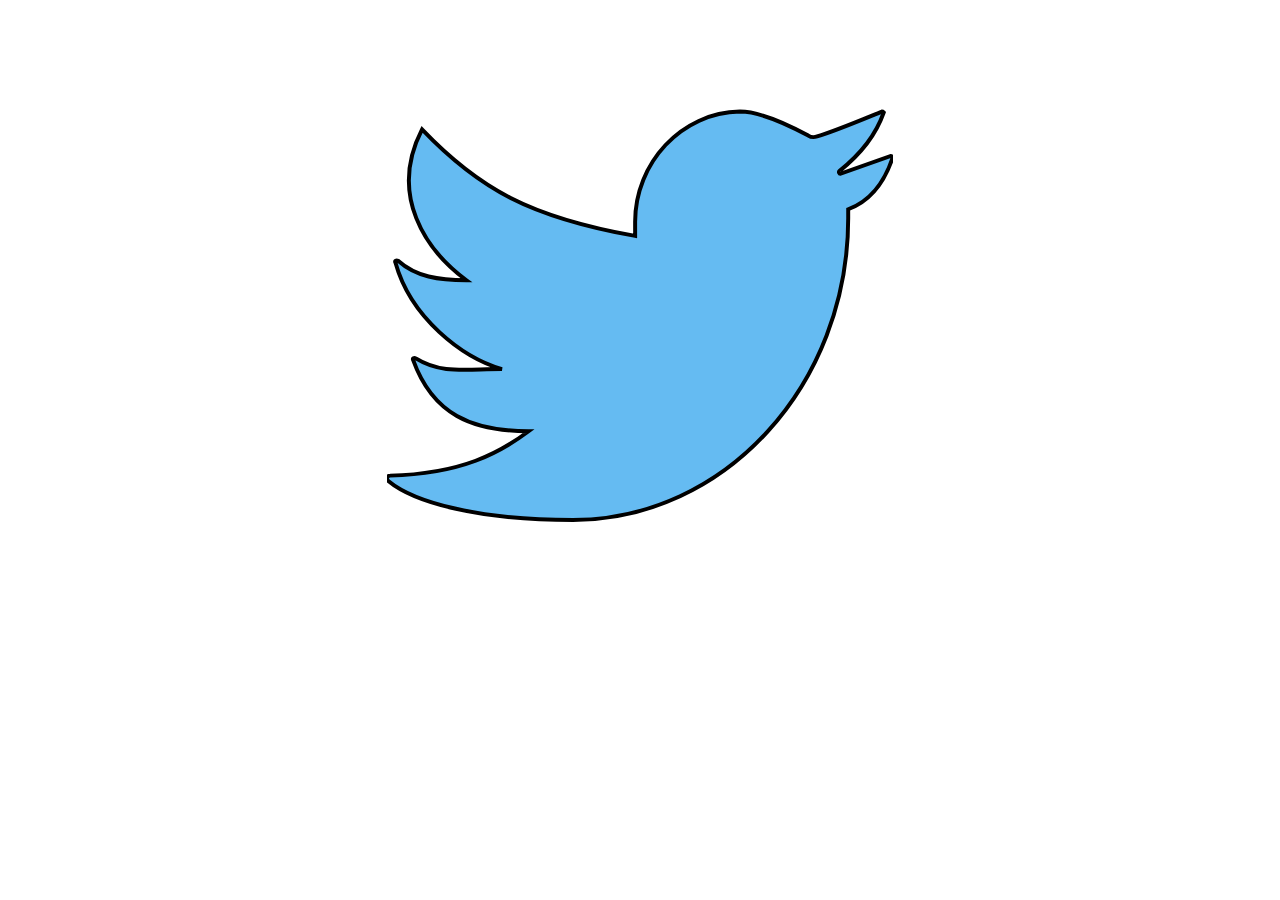
<file: desenhar-border-svg-twitter/index.html>
<!DOCTYPE html>
<html lang="pt-br">

<head>
    <meta charset="UTF-8">
    <meta name="viewport" content="width=device-width, initial-scale=1.0">
    <title>Desenhar Bordar Svg</title>

    <style>
        svg {
            width: 40%;
            height: 40%;
            margin: auto;
            margin-top: 5%;
            display: block;
            fill: #65bbf2;
            stroke: black;
            stroke-width: 4px;
            stroke-dasharray: 2266;
            stroke-dashoffset: 0;
            animation: 5s desenha infinite alternate;
        }

        @keyframes desenha {
            to {
                /* Inicio: Ponto inicial */
                stroke-dashoffset: 2266;
            }

            from {
                /* Fim: Altera o início para 0 */
                stroke-dashoffset: 0;
            }
        }
    </style>
</head>

<body>
    <svg xmlns="http://www.w3.org/2000/svg" viewBox="0 0 511.537 511.537">
        <path
            d="M357.038 49.172c-59.284.898-105.993 52.098-105.993 111.382v14.372C145.052 156.063 92.954 127.319 35.466 67.137c-34.133 66.47 3.593 122.161 44.912 152.702-27.846 0-51.2-3.593-69.165-19.761-1.796-.898-3.593 0-2.695 1.797 15.27 55.691 67.368 96.112 107.789 107.789-36.828 0-61.081 5.389-87.13-10.779-1.796-.898-3.593 0-2.695 1.796 19.761 54.793 59.284 71.86 116.772 71.86-28.744 21.558-67.368 43.116-140.126 44.912-2.695 0-4.491 3.593-1.796 5.389 26.947 22.456 93.418 39.523 186.835 39.523 153.6 0 278.456-136.533 278.456-305.404v-8.982c24.253-8.982 37.726-30.54 44.912-52.098 0-.898-.898-1.796-1.797-1.796l-51.2 17.965c-.898 0-1.796-1.796-.898-2.695 21.56-17.067 37.728-38.625 44.914-59.285 0 0-.898-.898-1.797-.898-24.253 9.881-47.607 19.761-65.572 25.151-2.695.898-6.288.898-8.982-.898-11.677-6.288-46.709-24.253-69.165-24.253" />
    </svg>
</body>

</html>
</file>
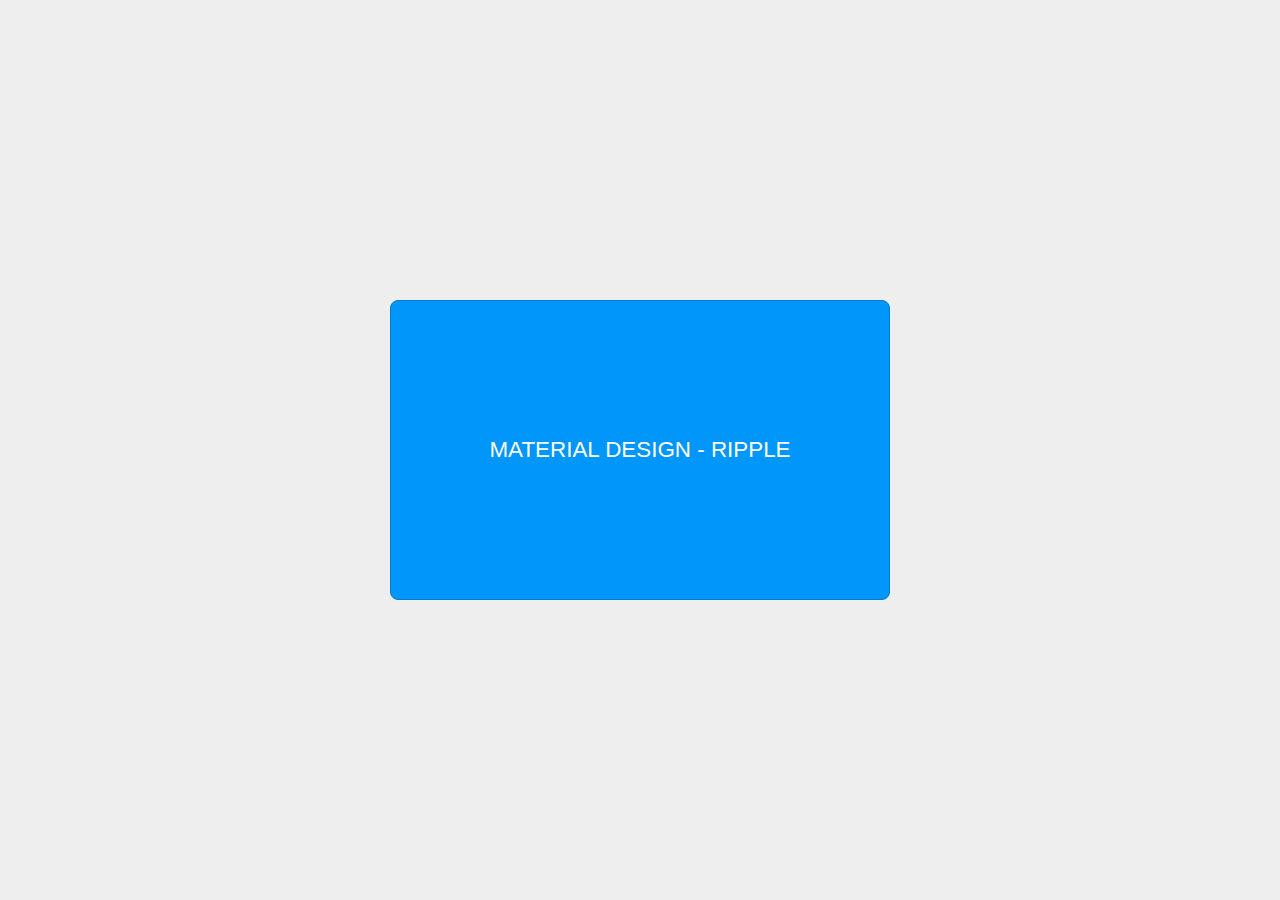
<file: ripple-effect-material-design/index.html>
<!DOCTYPE html>
<html lang="pt-br">

<head>
    <meta charset="UTF-8">
    <meta name="viewport" content="width=device-width, initial-scale=1.0">
    <title>Ripple Effect</title>
    <link rel="stylesheet" href="style.css">
</head>

<body>
    <button class="btnRipple">
        Material Design - Ripple
    </button>

    <script src="script.js"></script>
</body>

</html>
</file>
<file: ripple-effect-material-design/style.css>
body {
    background: #eee;
    height: 100vh;
    margin: 0;
    display: flex;
    align-items: center;
    justify-content: center;
}

.btnRipple {
    width: 500px;
    height: 300px;
    margin: 20px;
    outline: 0;
    border: 1px solid #017dcf;
    border-radius: 8px;
    background-color: #0096fa;
    color: white;
    font-size: 15px;
    text-transform: uppercase;
    font-size: 1.4rem;
    transition: background-color .3s;
    /* Importantes */
    overflow: hidden;
    position: relative;
}

.btnRipple:hover {
    background-color: #0388e1;
}

.onda {
    --topo: 0;
    --esquerda: 0;
    --scale: 0;
    --opacity: 0;
    pointer-events: none;
    width: 1px;
    height: 1px;
    background: transparent;
    display: block;
    /* Reset de posições */
    position: absolute;
    top: 0;
    left: 0;
    /* Importantes */
    will-change: transform;
    transform: translateX(var(--esquerda)) translateY(var(--topo));
}

.onda:after {
    content: "";
    display: block;
    width: 100%;
    border-radius: 50%;
    width: 2px;
    height: 2px;
    background: rgba(255, 255, 255, .4);
    /* Importantes */
    will-change: transform;
    transform: scale(var(--scale));
    opacity: var(--opacity);
    transition: transform .5s, opacity .3s;
}
</file>
